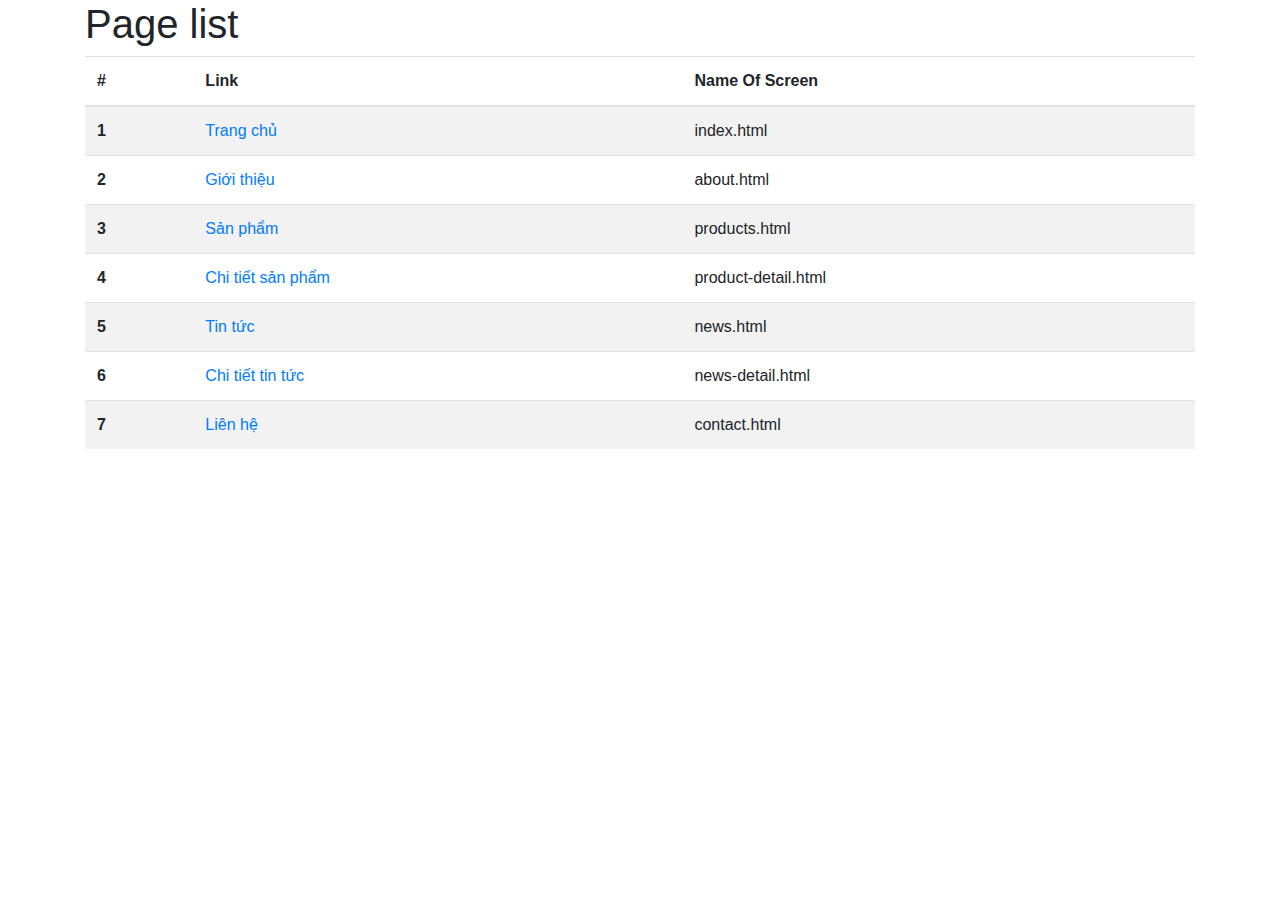
<file: links.html>
<!DOCTYPE html>
<html lang="en">
    <head>
        <meta charset="UTF-8" />
        <meta name="viewport" content="width=device-width, initial-scale=1.0" />
        <meta http-equiv="X-UA-Compatible" content="ie=edge" />
        <title>Pages list</title>
        <link rel="stylesheet" href="https://stackpath.bootstrapcdn.com/bootstrap/4.3.1/css/bootstrap.min.css" />
    </head>
    <body>
        <div class="container">
            <h1 class="page-list__title">Page list</h1>
            <table class="table table-striped">
                <thead>
                    <tr>
                        <th>#</th>
                        <th>Link</th>
                        <th>Name Of Screen</th>
                    </tr>
                </thead>
                <tr>
                    <th>1</th>
                    <td><a class="page-list__link" href="index.html">Trang chủ</a>
                    </td>
                    <td><span class="page-list__file-name">index.html</span>
                    </td>
                </tr>
                <tr>
                    <th>2</th>
                    <td><a class="page-list__link" href="about.html">Giới thiệu</a>
                    </td>
                    <td><span class="page-list__file-name">about.html</span>
                    </td>
                </tr>
                <tr>
                    <th>3</th>
                    <td><a class="page-list__link" href="products.html">Sản phẩm</a>
                    </td>
                    <td><span class="page-list__file-name">products.html</span>
                    </td>
                </tr>
                <tr>
                    <th>4</th>
                    <td><a class="page-list__link" href="product-detail.html">Chi tiết sản phẩm</a>
                    </td>
                    <td><span class="page-list__file-name">product-detail.html</span>
                    </td>
                </tr>
                <tr>
                    <th>5</th>
                    <td><a class="page-list__link" href="news.html">Tin tức</a>
                    </td>
                    <td><span class="page-list__file-name">news.html</span>
                    </td>
                </tr>
                <tr>
                    <th>6</th>
                    <td><a class="page-list__link" href="news-detail.html">Chi tiết tin tức</a>
                    </td>
                    <td><span class="page-list__file-name">news-detail.html</span>
                    </td>
                </tr>
                <tr>
                    <th>7</th>
                    <td><a class="page-list__link" href="contact.html">Liên hệ</a>
                    </td>
                    <td><span class="page-list__file-name">contact.html</span>
                    </td>
                </tr>
            </table>
        </div>
    </body>
</html>
</file>
